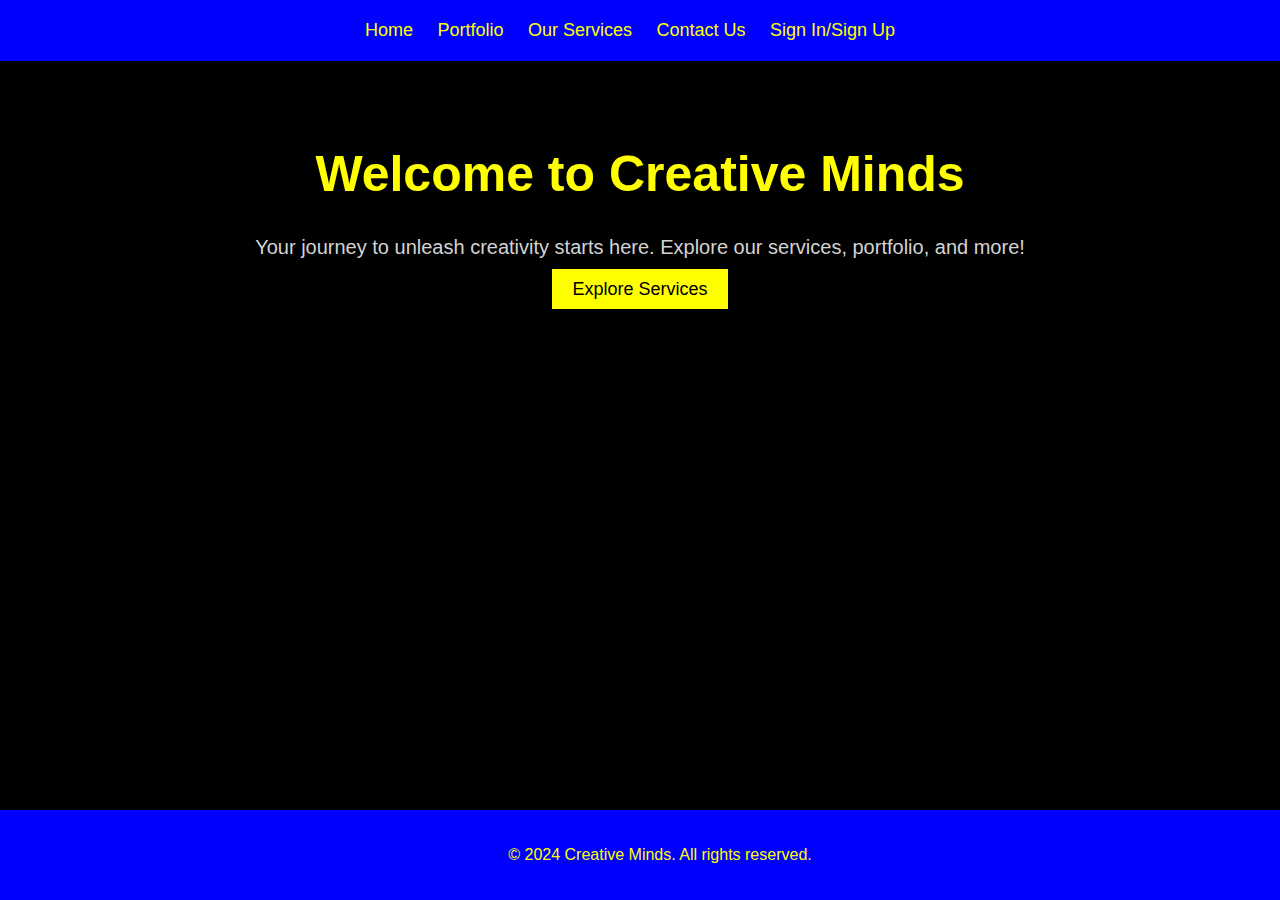
<file: index.html>
<!DOCTYPE html>
<html lang="en">
<head>
    <meta charset="UTF-8">
    <meta name="viewport" content="width=device-width, initial-scale=1.0">
    <title>Creative Minds</title>
    <link rel="stylesheet" href="style.css">
</head>
<body>
    <header>
        <nav>
            <ul>
                <li><a href="#" onclick="showPage('home')">Home</a></li>
                <li><a href="#" onclick="showPage('portfolio')">Portfolio</a></li>
                <li><a href="#" onclick="showPage('services')">Our Services</a></li>
                <li><a href="#" onclick="showPage('contact')">Contact Us</a></li>
                <li><a href="#" onclick="showPage('signin')">Sign In/Sign Up</a></li>
            </ul>
        </nav>
    </header>

    <!-- Home Section -->
    <section id="home" class="page active">
        <h1>Welcome to Creative Minds</h1>
        <p>Your journey to unleash creativity starts here. Explore our services, portfolio, and more!</p>
        <a href="#" class="cta-button" onclick="showPage('services')">Explore Services</a>
    </section>

    <!-- Portfolio Section -->
    <section id="portfolio" class="page">
        <h1>Our Portfolio</h1>
        <div class="portfolio-grid">
            <div class="portfolio-item">Project 1</div>
            <div class="portfolio-item">Project 2</div>
            <div class="portfolio-item">Project 3</div>
            <div class="portfolio-item">Project 4</div>
        </div>
    </section>

    <!-- Our Services Section -->
    <section id="services" class="page">
        <h1>Our Services</h1>
        <ul>
            <li>Web Design & Development</li>
            <li>Graphic Design & Branding</li>
            <li>Creative Consultancy</li>
            <li>UI/UX Design</li>
            <li>Marketing and Social Media Solutions</li>
        </ul>
    </section>

    <!-- Contact Us Section -->
    <section id="contact" class="page">
        <h1>Contact Us</h1>
        <form>
            <label for="name">Name:</label>
            <input type="text" id="name" required>

            <label for="email">Email:</label>
            <input type="email" id="email" required>

            <label for="message">Message:</label>
            <textarea id="message" rows="5" required></textarea>

            <button type="submit">Send Message</button>
        </form>
    </section>

    <!-- Sign In/Sign Up Section -->
    <section id="signin" class="page">
        <div class="auth-container">
            <h1>Sign In</h1>
            <form>
                <label for="email">Email:</label>
                <input type="email" id="email" required>

                <label for="password">Password:</label>
                <input type="password" id="password" required>

                <button type="submit">Sign In</button>
            </form>

            <h2>Don't have an account? Sign Up</h2>
            <form>
                <label for="newEmail">Email:</label>
                <input type="email" id="newEmail" required>

                <label for="newPassword">Password:</label>
                <input type="password" id="newPassword" required>

                <button type="submit">Sign Up</button>
            </form>
        </div>
    </section>

    <footer>
        <p>&copy; 2024 Creative Minds. All rights reserved.</p>
    </footer>

    <script src="script.js"></script>
</body>
</html>
</file>
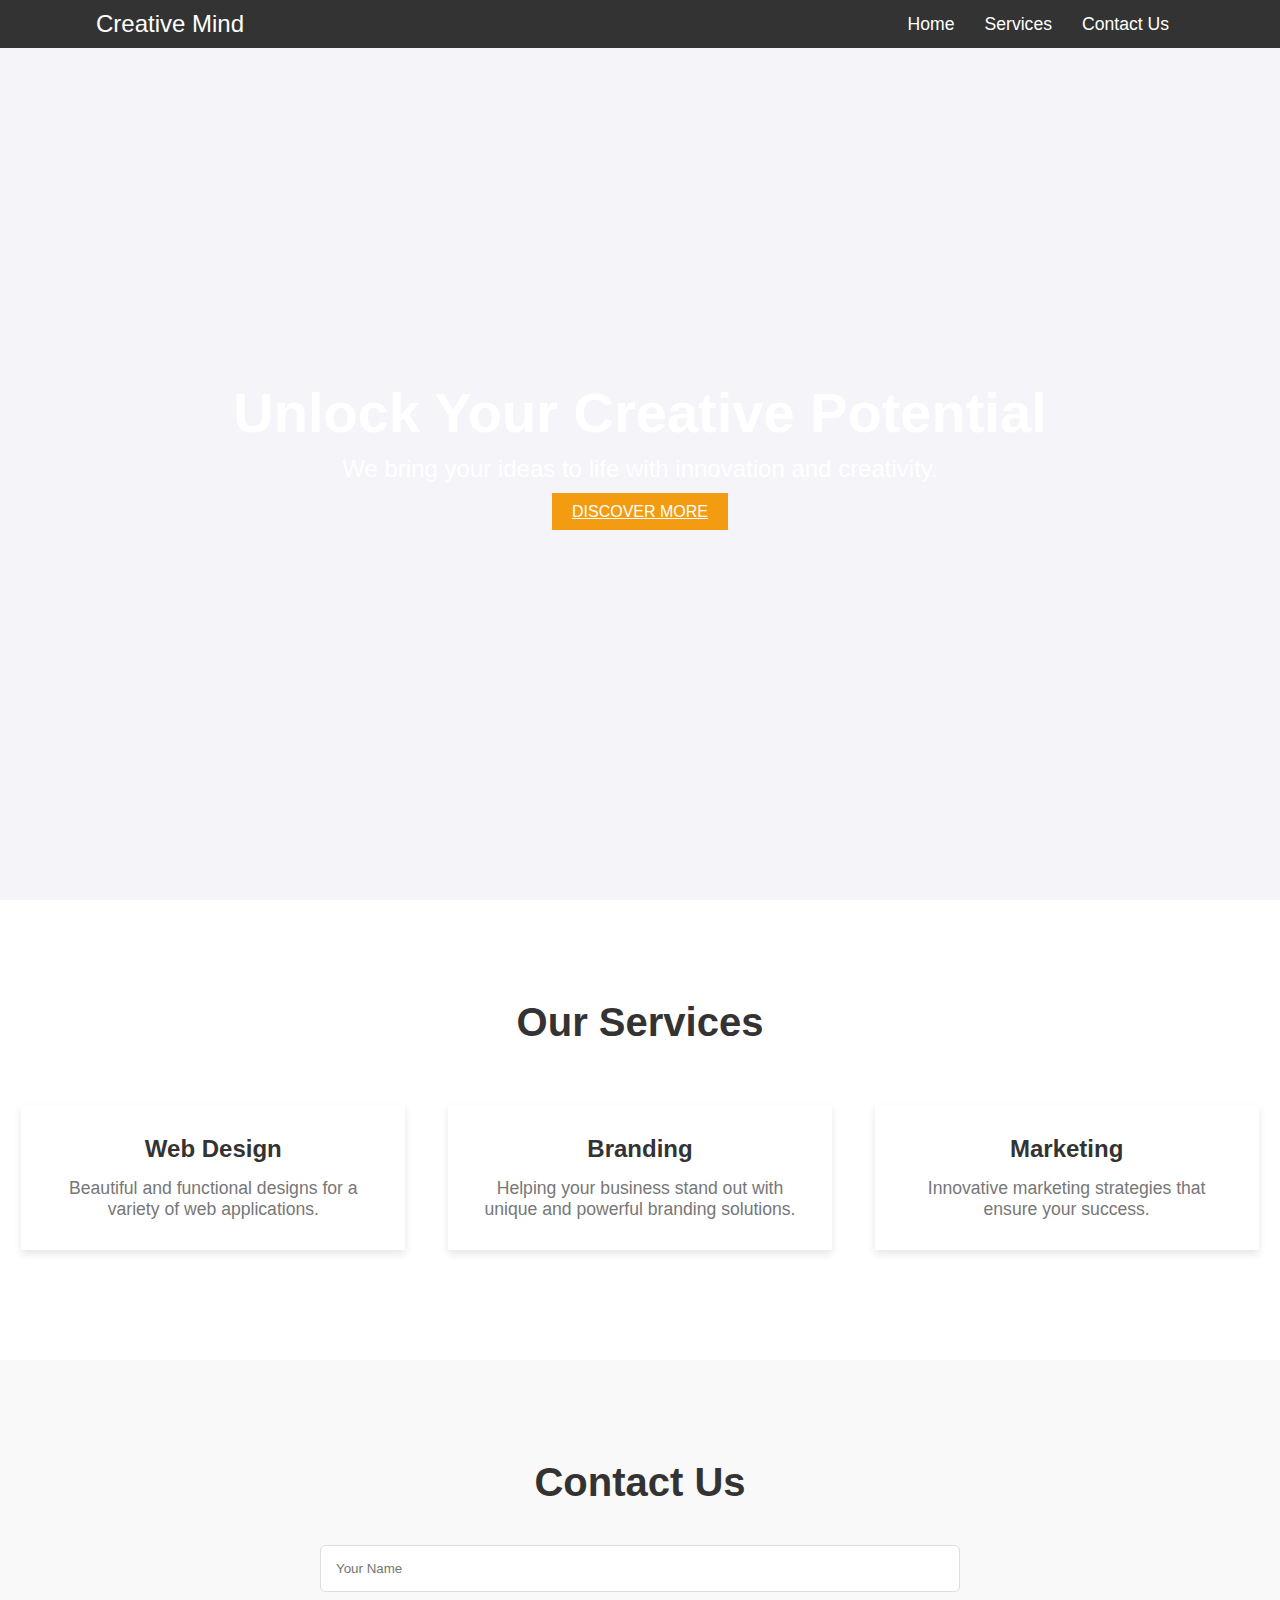
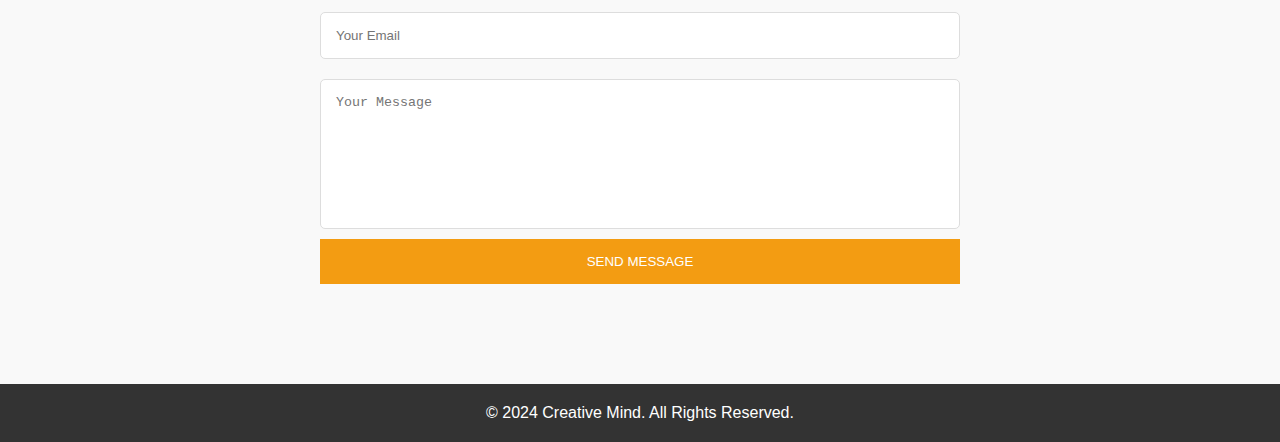
<file: index1.html>
<!DOCTYPE html>
<html lang="en">
<head>
    <meta charset="UTF-8">
    <meta name="viewport" content="width=device-width, initial-scale=1.0">
    <title>Creative Mind</title>
    <link rel="stylesheet" href="style1.css">
    <script defer src="script1.js"></script>
</head>
<body>
    <header>
        <nav>
            <div class="logo">Creative Mind</div>
            <ul class="nav-links">
                <li><a href="#home">Home</a></li>
                <li><a href="#services">Services</a></li>
                <li><a href="#contact">Contact Us</a></li>
            </ul>
            <div class="burger">
                <div class="line1"></div>
                <div class="line2"></div>
                <div class="line3"></div>
            </div>
        </nav>
    </header>

    <section id="home" class="hero">
        <div class="hero-content">
            <h1>Unlock Your Creative Potential</h1>
            <p>We bring your ideas to life with innovation and creativity.</p>
            <a href="#services" class="btn">Discover More</a>
        </div>
    </section>

    <section id="services" class="services">
        <h2>Our Services</h2>
        <div class="service-cards">
            <div class="service-card">
                <h3>Web Design</h3>
                <p>Beautiful and functional designs for a variety of web applications.</p>
            </div>
            <div class="service-card">
                <h3>Branding</h3>
                <p>Helping your business stand out with unique and powerful branding solutions.</p>
            </div>
            <div class="service-card">
                <h3>Marketing</h3>
                <p>Innovative marketing strategies that ensure your success.</p>
            </div>
        </div>
    </section>

    <section id="contact" class="contact">
        <h2>Contact Us</h2>
        <form action="#">
            <input type="text" placeholder="Your Name" required>
            <input type="email" placeholder="Your Email" required>
            <textarea placeholder="Your Message" required></textarea>
            <button type="submit" class="btn">Send Message</button>
        </form>
    </section>

    <footer>
        <p>&copy; 2024 Creative Mind. All Rights Reserved.</p>
    </footer>
</body>
</html>
</file>
<file: style.css>
/* General styles */
body {
    font-family: 'Arial', sans-serif;
    margin: 0;
    padding: 0;
    background-color: black;
    color: white;
}

header {
    background-color: blue;
    padding: 20px;
    text-align: center;
}

header nav ul {
    list-style-type: none;
    margin: 0;
    padding: 0;
}

header nav ul li {
    display: inline;
    margin-right: 20px;
}

header nav ul li a {
    color: yellow;
    text-decoration: none;
    font-size: 18px;
}

header nav ul li a:hover {
    text-decoration: underline;
}

/* Page Sections */
.page {
    display: none;
    padding: 50px;
    text-align: center;
}

.page.active {
    display: block;
}

/* Home Section */
#home h1 {
    font-size: 50px;
    color: yellow;
}

#home p {
    font-size: 20px;
    color: lightgray;
}

.cta-button {
    background-color: yellow;
    color: black;
    padding: 10px 20px;
    text-decoration: none;
    font-size: 18px;
}

.cta-button:hover {
    background-color: blue;
    color: white;
}

/* Portfolio Section */
.portfolio-grid {
    display: grid;
    grid-template-columns: repeat(2, 1fr);
    gap: 20px;
}

.portfolio-item {
    background-color: #222;
    padding: 20px;
    color: lightgray;
}

/* Contact Form */
#contact form label {
    display: block;
    margin-top: 10px;
}

#contact form input, #contact form textarea {
    width: 80%;
    padding: 10px;
    margin-top: 5px;
    background-color: #333;
    border: none;
    color: white;
}

/* Footer */
footer {
    text-align: center;
    background-color: blue;
    padding: 20px;
    color: yellow;
    position: fixed;
    bottom: 0;
    width: 100%;
}
</file>
<file: style1.css>
/* General styles */
* {
    margin: 0;
    padding: 0;
    box-sizing: border-box;
}

body {
    font-family: 'Arial', sans-serif;
    background-color: #f4f4f9;
    color: #333;
}

header {
    background-color: #333;
    padding: 10px 0;
    position: fixed;
    width: 100%;
    top: 0;
    left: 0;
    z-index: 100;
}

nav {
    display: flex;
    justify-content: space-between;
    align-items: center;
    width: 85%;
    margin: auto;
}

.logo {
    font-size: 1.5em;
    color: #fff;
}

.nav-links {
    list-style: none;
    display: flex;
}

.nav-links li {
    margin: 0 15px;
}

.nav-links a {
    color: #fff;
    text-decoration: none;
    font-size: 1.1em;
    transition: color 0.3s ease;
}

.nav-links a:hover {
    color: #f39c12;
}

/* Burger menu (for mobile) */
.burger {
    display: none;
    cursor: pointer;
}

.burger div {
    width: 25px;
    height: 3px;
    background-color: #fff;
    margin: 5px;
    transition: all 0.3s ease;
}

/* Hero section */
.hero {
    height: 100vh;
    background: url('https://via.placeholder.com/1500x800') no-repeat center center/cover;
    display: flex;
    justify-content: center;
    align-items: center;
}

.hero-content {
    text-align: center;
    color: #fff;
    animation: fadeInUp 2s ease-out;
}

.hero h1 {
    font-size: 3.5em;
    margin-bottom: 10px;
}

.hero p {
    font-size: 1.5em;
    margin-bottom: 20px;
}

.btn {
    padding: 10px 20px;
    background-color: #f39c12;
    color: #fff;
    border: none;
    cursor: pointer;
    text-transform: uppercase;
    transition: background-color 0.3s ease;
}

.btn:hover {
    background-color: #e67e22;
}

/* Services section */
.services {
    background-color: #fff;
    padding: 100px 0;
    text-align: center;
}

.services h2 {
    font-size: 2.5em;
    margin-bottom: 50px;
}

.service-cards {
    display: flex;
    justify-content: space-around;
    flex-wrap: wrap;
}

.service-card {
    background-color: #fff;
    width: 30%;
    margin: 10px;
    padding: 30px;
    box-shadow: 0 4px 8px rgba(0, 0, 0, 0.1);
    transition: transform 0.3s ease;
}

.service-card:hover {
    transform: translateY(-10px);
}

.service-card h3 {
    font-size: 1.5em;
    margin-bottom: 15px;
}

.service-card p {
    font-size: 1.1em;
    color: #777;
}

/* Contact section */
.contact {
    background-color: #f9f9f9;
    padding: 100px 0;
    text-align: center;
}

.contact h2 {
    font-size: 2.5em;
    margin-bottom: 30px;
}

.contact form {
    width: 50%;
    margin: auto;
    display: flex;
    flex-direction: column;
}

.contact input, .contact textarea {
    padding: 15px;
    margin: 10px 0;
    border: 1px solid #ddd;
    border-radius: 5px;
}

.contact textarea {
    resize: none;
    height: 150px;
}

.contact button {
    padding: 15px;
    background-color: #f39c12;
    color: #fff;
    border: none;
    cursor: pointer;
}

.contact button:hover {
    background-color: #e67e22;
}

/* Footer */
footer {
    background-color: #333;
    color: #fff;
    padding: 20px 0;
    text-align: center;
}

/* Animations */
@keyframes fadeInUp {
    0% {
        opacity: 0;
        transform: translateY(20px);
    }
    100% {
        opacity: 1;
        transform: translateY(0);
    }
}

/* Responsive */
@media (max-width: 768px) {
    .service-card {
        width: 80%;
    }

    .nav-links {
        display: none;
        flex-direction: column;
    }

    .nav-links.active {
        display: flex;
    }

    .burger {
        display: block;
    }
}
</file>
